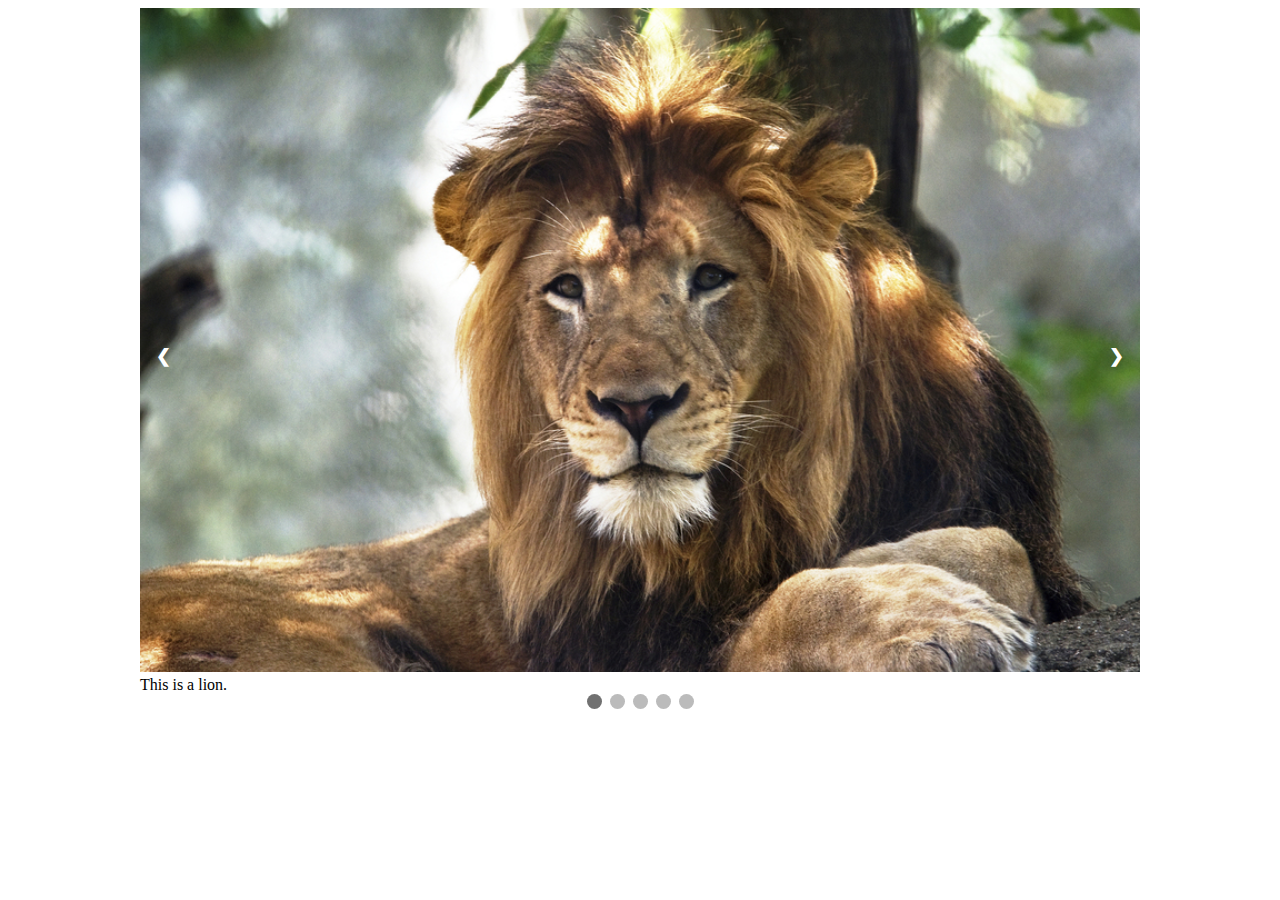
<file: Carousel/index.html>
<!DOCTYPE html>
<html>
	<head>
		<meta charset="utf-8">
		<title>test</title>
		<link rel="stylesheet" href="style.css">
		
		<!--Use only one of the below. See files for more info.-->
		<script type="text/javascript" src="rotator.js"></script>
		<!--<script type="text/javascript" src="rotator-bigChange.js"></script>-->
	</head>
	<body>
		<div id="carousel">
			<img id="mainImage" style="width:100%">
			<div id="mainImageCaption">JavaScript must be enabled.</div>
			<a class="prev" onclick ="plusSlides(-1)">&#10094;</a>
			<a class="next" onclick="plusSlides(1)">&#10095;</a>
		</div>
		<div style="text-align: center">
			<span class="dot" onclick="setImage(0)"></span>
			<span class="dot" onclick="setImage(1)"></span>
			<span class="dot" onclick="setImage(2)"></span>
			<span class="dot" onclick="setImage(3)"></span>
			<span class="dot" onclick="setImage(4)"></span>	
		</div>
	</body>
</html>
</file>
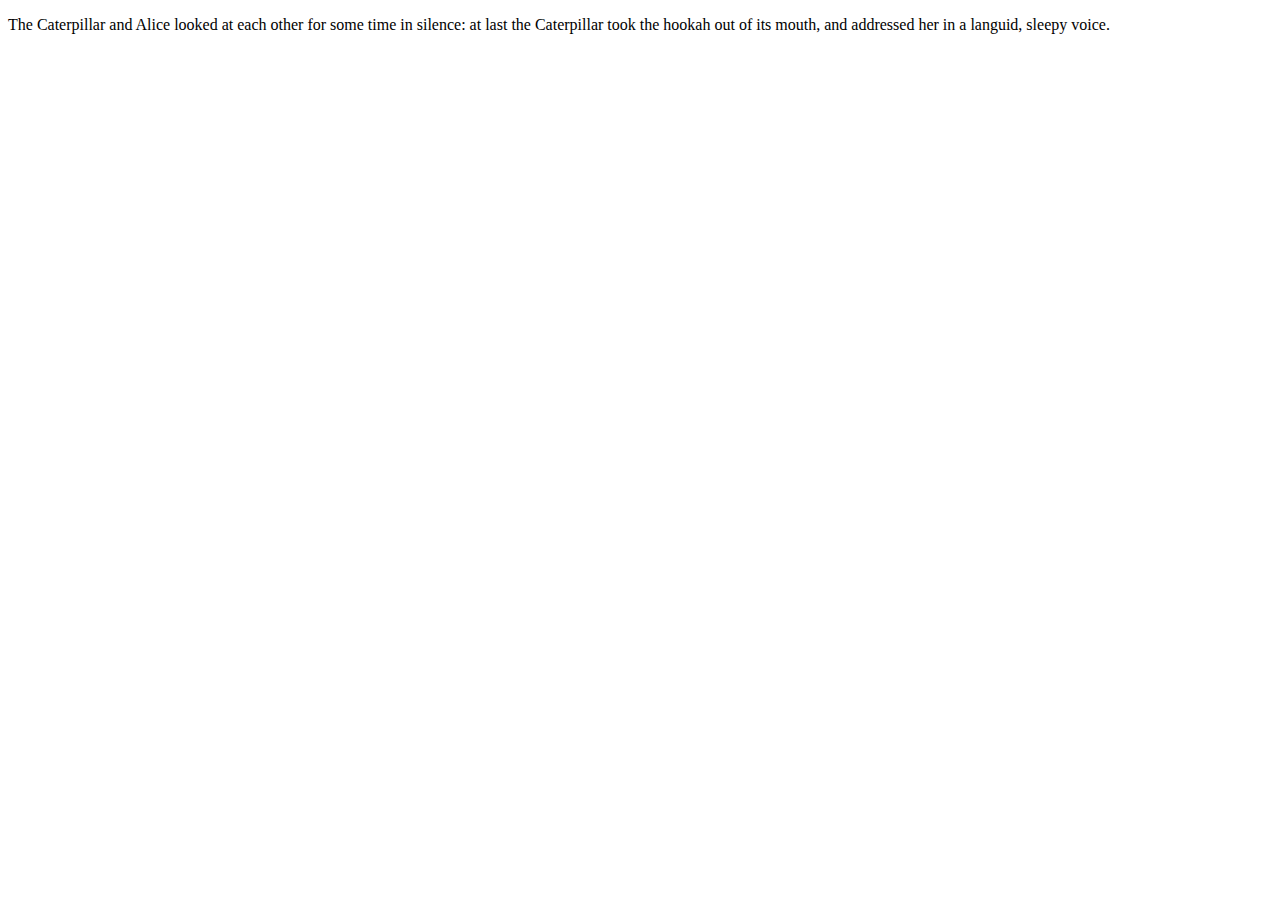
<file: Animation Examples/Basic Animation Example.html>
<!DOCTYPE html>
<html>
	<head>
		<meta charset="utf-8">
		<title>Basic Animation Example</title>
		
		<!--Taken from: https://developer.mozilla.org/en-US/docs/Web/CSS/CSS_Animations/Using_CSS_animations -->
		<style type="text/css">
			p {
				animation-duration: 3s;
				animation-name: slidein;
				animation-iteration-count: infinite;
				animation-direction: alternate; /*Switch the animation's direction between each iteration*/
			}
			
			/*shorthand version*/
			p {
				animation: 3s infinite alternate slidein;
			}
			
			@keyframes slidein {
				from {
					margin-left: 100%;
					width: 300%; 
				}
				75% {
					font-size: 300%;
					margin-left: 25%;
					width: 150%;
				}
				to {
					margin-left: 0%;
					width: 100%;
				}
			}
		</style>
		
		<script type="text/javascript">
		</script>
	</head>
	<body>
		<p>
			The Caterpillar and Alice looked at each other for some time in silence:
			at last the Caterpillar took the hookah out of its mouth, and addressed
			her in a languid, sleepy voice.
		</p>
	</body>
</html>
</file>
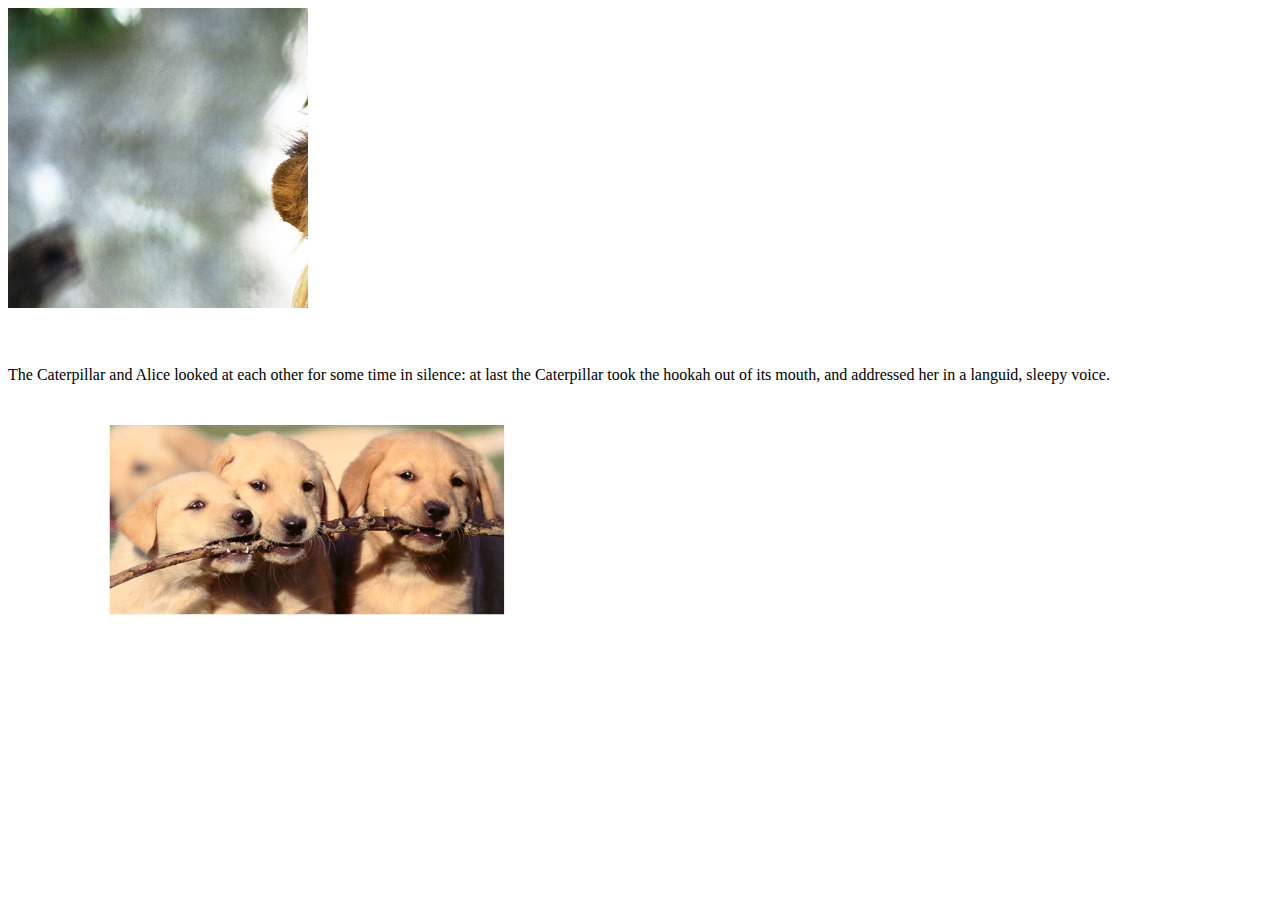
<file: Animation Examples/Clip Test.html>
<!DOCTYPE html>
<html>
	<head>
		<meta charset="utf-8">
		<title>Clip Test</title>
		
		<style type="text/css">
			img.clip {
				/**
				 * Clipping requires an absolute position element
				 * which can cause none-absolute position elements 
				 * to overlap with the absolute position element.
				 */
				position: absolute;
				/*rect(top, right, bottom, left)*/
				clip: rect(0px, 300px, 300px, 0px);
			}
			
			img.clip-path {
				width: 50%;
				height: auto;
				/*inset(top right bottom left)*/
				clip-path: inset(7% 22% 40% 16%);
			}
		</style>
		
		<script type="text/javascript">
		</script>
	</head>
	<body>
		<img class="clip" src="lion.jpg">
		<div style="position: absolute; top: 350px;">
		<p>
			The Caterpillar and Alice looked at each other for some time in silence:
			at last the Caterpillar took the hookah out of its mouth, and addressed
			her in a languid, sleepy voice.
		</p>
		<img class="clip-path" src="Canine2.jpg">
		</div>
	</body>
</html>
</file>
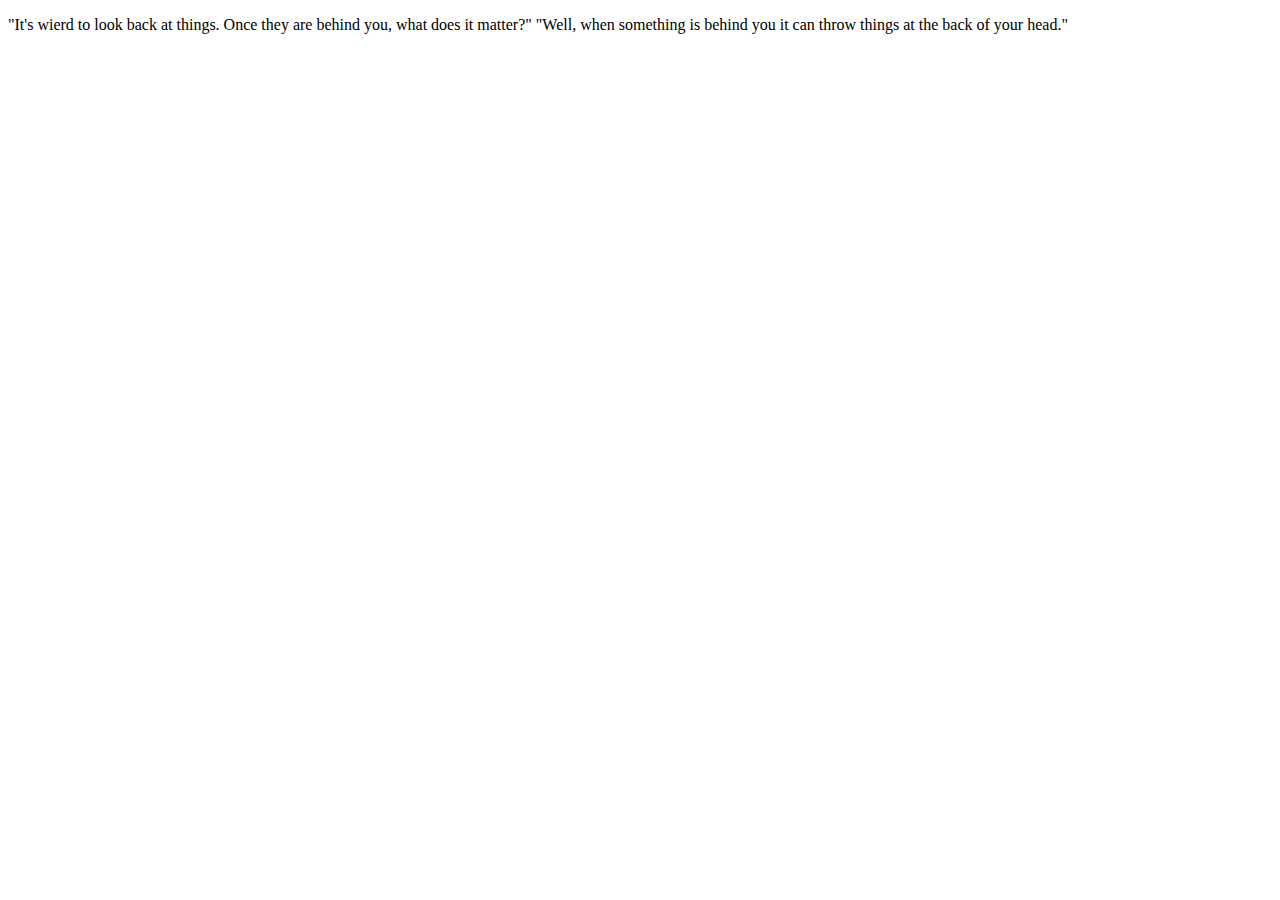
<file: Animation Examples/Multiple Animation Example.html>
<!DOCTYPE html>
<html>
	<head>
		<meta charset="utf-8">
		<title>Multiple Animation Example</title>
		
		<style type="text/css">
			/*Specifying multiple animations for 1 element type. */
			p {
				animation-name: bounce, fadeInOut, moveLeft20px;
				animation-duration: 2.5s, 5s, 1s;
				animation-iteration-count: 2, 1;
				animation-direction: alternate;				
				/**
				 * When specifying multiple animation properties like this, the list will loop back around.
				 * In this case, fadeInOut will iterate 2 times, moveLeft20px will iterate 1 time, and 
				 * bounce will iterate 2 times.
				 * Sidenote: this is an awful combination of animations.
				 */
			}
			
			@keyframes moveLeft20px {
				from {
					position: relative;
					left: 0px;
				}
				to {
					position: relative;
					left: 20px;
				}
			}
			
			@keyframes fadeInOut {
				from {
					opacity: 0;
				}
				50% {
					opacity: 1;
				}
				to {
					opacity: 0;
				}
			}
			
			@keyframes bounce{
				from {
					position: relative;
					bottom: 0px;
				}
				15% {
					position: relative;
					bottom: 10px;
				}
				30% {
					position: relative;
					bottom: 0px;
				}
				70% {
					position: relative;
					bottom: 10px;
				}
				to {
					position: relative;
					bottom: 0px;
				}
			}
		</style>
		
		<script type="text/javascript">
		</script>
	</head>
	<body>
			<p> 
			"It's wierd to look back at things. Once they are behind you, what does it matter?"
			"Well, when something is behind you it can throw things at the back of your head."
			</p>
	</body>
</html>
</file>
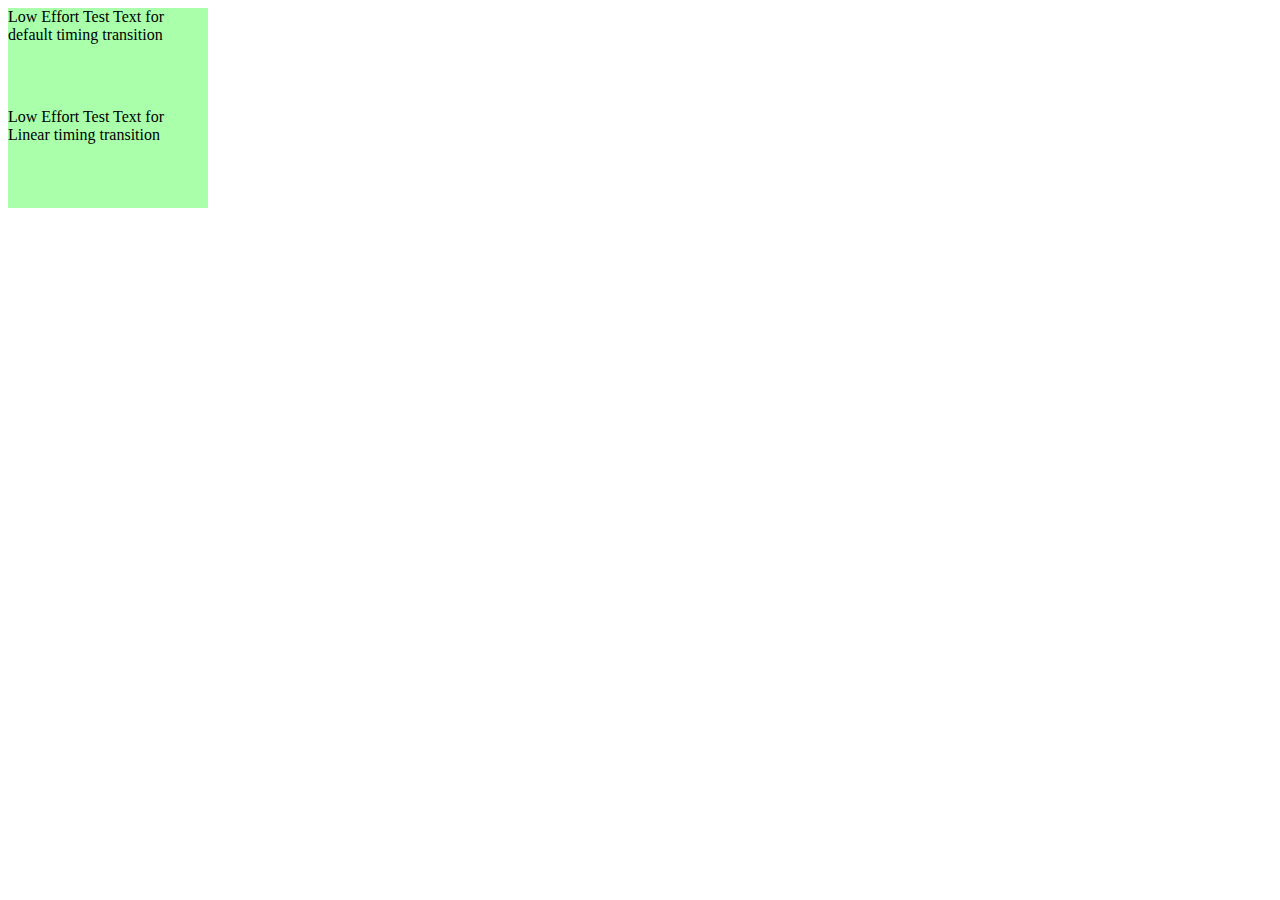
<file: Animation Examples/Transition Example.html>
<!DOCTYPE html>
<html>
	<head>
		<meta charset="utf-8">
		<title>Transition Example</title>
		
		<style type="text/css">
			div {
				background-color: #AFA;
				width: 200px;
				height: 100px;
				transition-property: width; /*Changes to this property will have smoothed transition*/
				transition-duration: 2s;
			}
			
			div.linear {
				transition-timing-function: linear;
			}
			
			div:hover {
				width: 100%;
			}
		</style>
		
		<script type="text/javascript">
		</script>
	</head>
	<body>
		<div>
			Low Effort Test Text for default timing transition
		</div>
		<div class="linear">
			Low Effort Test Text for Linear timing transition
		</div>
	</body>
</html>
</file>
<file: Carousel/style.css>
* {
	box-sizing:border-box;
  }
/* dots to go to */
    .dot {
	cursor: pointer;
	height: 15px;
	width: 15px;
	margin: 0 2px;
	background-color: #bbb;
	border-radius: 50%;
	display: inline-block;
	transition: background-color 0.6s ease;
	text-align: center;
}

/* What happens when the mouse is on the dots or when a dot is clicked */
.dot:hover, .active
{
	background-color: #717171;
}

/* Next & previous buttons */
.prev, .next {
  cursor: pointer;
  position: absolute;
  top: 50%;
  width: auto;
  margin-top: -22px;
  padding: 16px;
  color: white;
  font-weight: bold;
  font-size: 18px;
  transition: 0.6s ease;
  border-radius: 0 3px 3px 0;
}
/* adds additional styles to the .next id */
.next 
{
	right: 0;
	border-radius: 3px 0 0 3px;
}
.prev:hover, .next:hover {
  background-color: rgba(0,0,0,0.8);
}
#carousel
{
	max-width: 1000px;
	position: relative;
	margin: auto;
}
.mainImage
{
	height: 100px;
	width: 100px;
	text-align: center;
}
</file>
